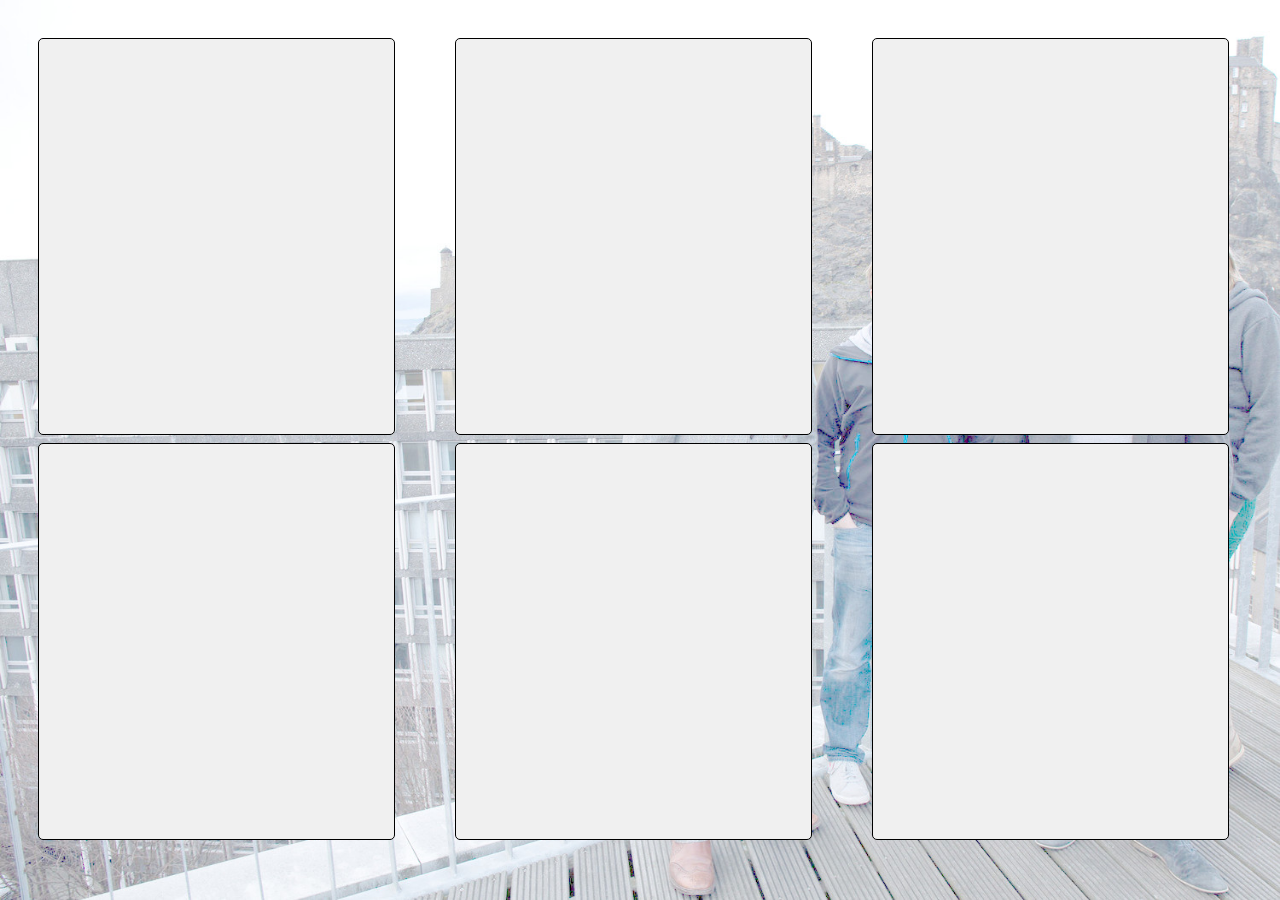
<file: index.html>
<html>
	<head>
		<meta charset="UTF-8" />
		<meta http-equiv="Content-type" content="text/html; charset=UTF-8" />
		<title>CodeBase Display Screen</title>
		<META NAME="ROBOTS" CONTENT="NOINDEX, NOFOLLOW">
		<link rel="stylesheet" type="text/css" href="displayscreen.css">
		<link href='http://fonts.googleapis.com/css?family=EB+Garamond' rel='stylesheet' type='text/css'>
		<link href='http://fonts.googleapis.com/css?family=Montserrat' rel='stylesheet' type='text/css'>
	</head>
	<body>
		<div id="panelContainer" class="fade current">
			<div class="panelOuterWrapper">
				<div class="panelInnerWrapper">
					<div id="Panel0" class="panel">
						&nbsp;
					</div>
				</div>
			</div>
			<div class="panelOuterWrapper">
				<div class="panelInnerWrapper">
					<div id="Panel1" class="panel">
						&nbsp;
					</div>
				</div>
			</div>
			<div class="panelOuterWrapper">
				<div class="panelInnerWrapper">
					<div id="Panel2" class="panel">
						&nbsp;
					</div>
				</div>
			</div>
			<div class="panelOuterWrapper">
				<div class="panelInnerWrapper">
					<div id="Panel3" class="panel">
						&nbsp;
					</div>
				</div>
			</div>
			<div class="panelOuterWrapper">
				<div class="panelInnerWrapper">
					<div id="Panel4" class="panel">
						&nbsp;
					</div>
				</div>
			</div>
			<div class="panelOuterWrapper">
				<div class="panelInnerWrapper">
					<div id="Panel5" class="panel">
						&nbsp;
					</div>
				</div>
			</div>
		</div>
		<script src="http://ajax.googleapis.com/ajax/libs/jquery/1.10.2/jquery.min.js" type="text/javascript"></script>
		<script src="displayscreen.js" type="text/javascript"></script>
	</body>
</html>
</file>
<file: displayscreen.css>
body {
	background: url('background.white.jpg') no-repeat white;
	background-size: 100% 100%;
	height: 90%;
}

#panelContainer {
	height: 100%;
	width: 100%;
}

#panelContainer .panelOuterWrapper {
	width: 33%;
	height: 50%;
	float: left;
}

#panelContainer .panelOuterWrapper .panelInnerWrapper{
	margin: 30px;
	padding: 15px;
	background: #F0F0F0;
	border-style:solid;
	border-width:1px;
	height: 90%;
	overflow: hidden;
	-webkit-border-radius: 5px; 
	border-radius: 5px;
}

.panel .logo {
	float: right;
	padding: 10px;
}
.panel .logo img {
	max-width: 75px;
	max-height: 75px;
}

.panel .title {
	font-family: 'Montserrat', sans-serif;
	font-size: 25pt;
	padding: 5px 0;
}
.panel .title .when {
	color: #D11919;
	font-size: 25pt;
}
.panel .title a {
	text-decoration: none;
	color: black;
}
.panel .description {
	font-size: 20pt;
	padding: 5px 0;
	font-family: 'EB Garamond', serif;
}
</file>
